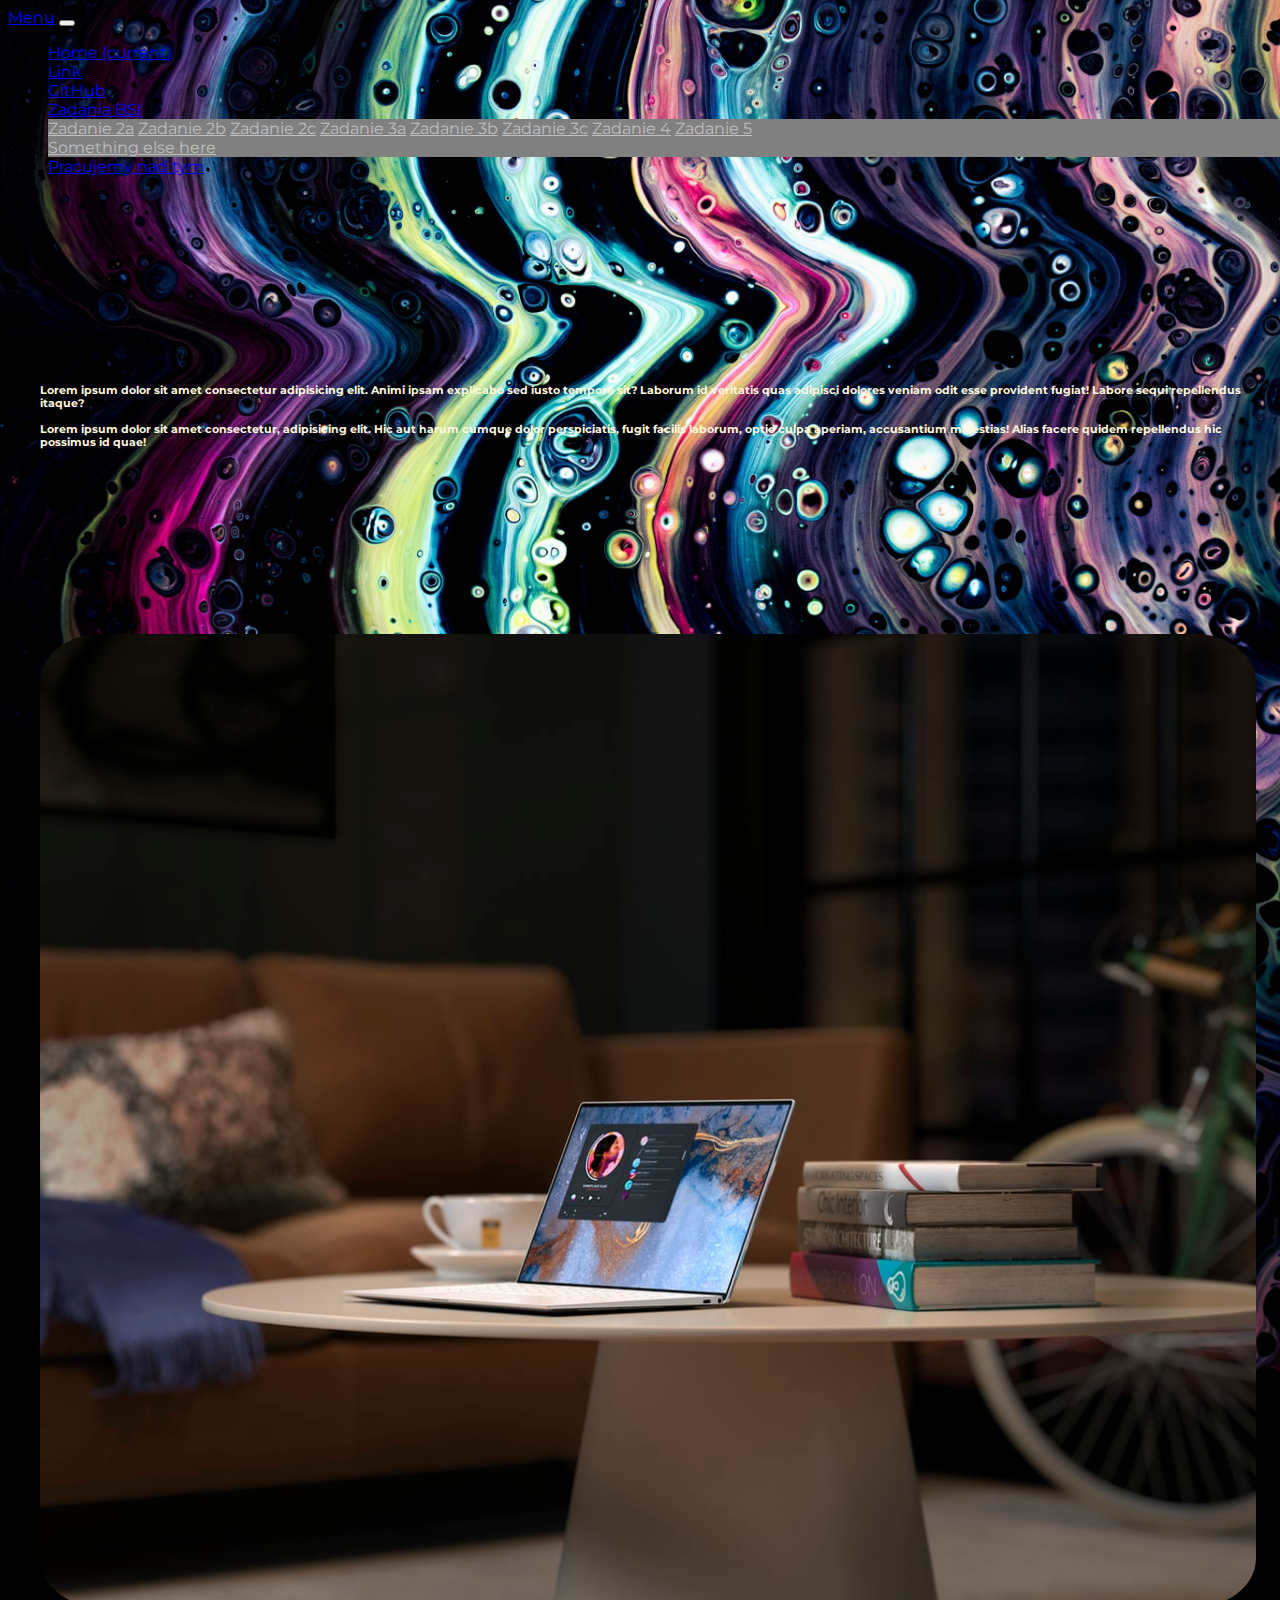
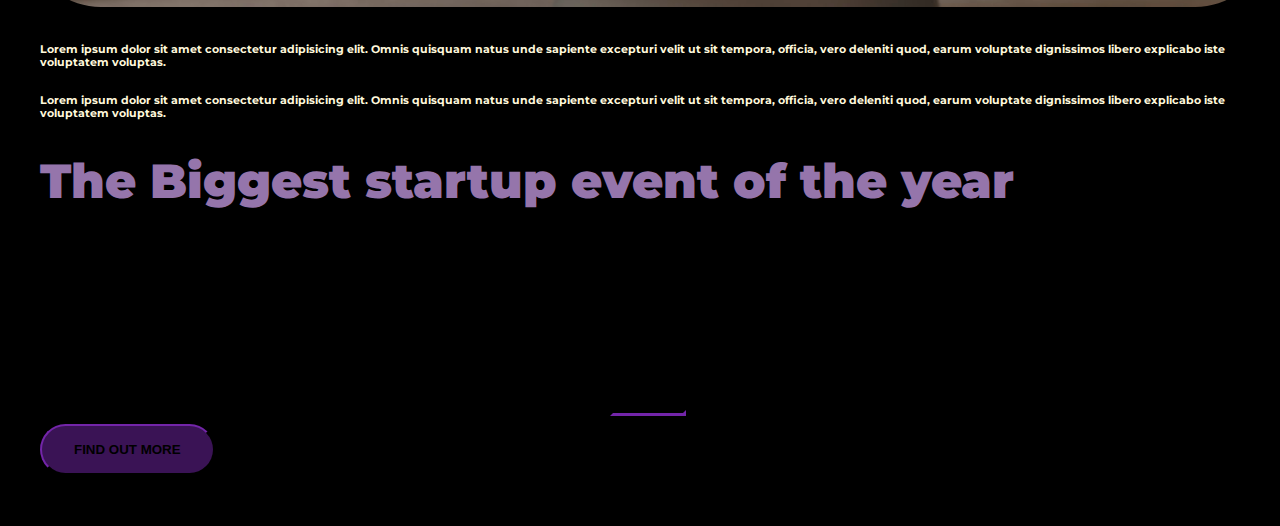
<file: index.html>
<!DOCTYPE html>
<html>
<head>
    <title>Startup</title>
    <!-- Required meta tags -->
    <meta charset="utf-8">
    <meta name="viewport" content="width=device-width, initial-scale=1"> 
    <!-- Google Fonts -->
    <link href="https://fonts.googleapis.com/css?family=Montserrat" rel="stylesheet">

    <!-- Bootstrap CSS from a CDN. This way you don't have to include the bootstrap file yourself -->
    <link rel="stylesheet" href="https://stackpath.bootstrapcdn.com/bootstrap/4.2.1/css/bootstrap.min.css" integrity="sha384-GJzZqFGwb1QTTN6wy59ffF1BuGJpLSa9DkKMp0DgiMDm4iYMj70gZWKYbI706tWS" crossorigin="anonymous">


    <!-- Your own stylesheet -->
    <link rel="stylesheet" type="text/css" href="style.css">

    <!-- Animate.css -->
    <link rel="stylesheet" href="https://cdnjs.cloudflare.com/ajax/libs/animate.css/4.1.1/animate.min.css" >
</head>
<body>
	<!-- JavaScript files -->
	<script src="https://code.jquery.com/jquery-3.3.1.slim.min.js" integrity="sha384-q8i/X+965DzO0rT7abK41JStQIAqVgRVzpbzo5smXKp4YfRvH+8abtTE1Pi6jizo" crossorigin="anonymous"></script>
	<script src="https://cdnjs.cloudflare.com/ajax/libs/popper.js/1.14.6/umd/popper.min.js" integrity="sha384-wHAiFfRlMFy6i5SRaxvfOCifBUQy1xHdJ/yoi7FRNXMRBu5WHdZYu1hA6ZOblgut" crossorigin="anonymous"></script>
	<script src="https://stackpath.bootstrapcdn.com/bootstrap/4.2.1/js/bootstrap.min.js" integrity="sha384-B0UglyR+jN6CkvvICOB2joaf5I4l3gm9GU6Hc1og6Ls7i6U/mkkaduKaBhlAXv9k" crossorigin="anonymous"></script>
<!-- CONTENT -->
<!-- Navigation Bar -->

<nav class="navbar navbar-expand-lg navbar-dark bg-dark">
  <a class="navbar-brand" href="#">Menu</a>
  <button class="navbar-toggler" type="button" data-toggle="collapse" data-target="#navbarSupportedContent" aria-controls="navbarSupportedContent" aria-expanded="false" aria-label="Toggle navigation">
    <span class="navbar-toggler-icon"></span>
  </button>

  <div class="collapse navbar-collapse" id="navbarSupportedContent">
    <ul class="navbar-nav mr-auto">
      <li class="nav-item active">
        <a class="nav-link" href="index.html">Home <span class="sr-only">(current)</span></a>
      </li>
      <li class="nav-item">
        <a class="nav-link" href="link.html" target="_blank">Link</a>
      </li>
      <li class="nav-item">
        <a class="nav-link" href="https://github.com/mattheo2055">GitHub</a>
      </li>
      <!--  LISTA ROZWIJANA -->
      <li class="nav-item dropdown">
        <a class="nav-link dropdown-toggle" href="#" id="navbarDropdown" role="button" data-toggle="dropdown" aria-haspopup="true" aria-expanded="false">
          Zadania BSI
        </a>
        <div class="dropdown-menu" aria-labelledby="navbarDropdown">
          <a class="dropdown-item" href="zadaniabsi/zad2a.html">Zadanie 2a</a>
          <a class="dropdown-item" href="zadaniabsi/zad2b.html">Zadanie 2b</a>
          <a class="dropdown-item" href="zadaniabsi/zad2c.html">Zadanie 2c</a>
          <a class="dropdown-item" href="zadaniabsi/zad3a.html">Zadanie 3a</a>
          <a class="dropdown-item" href="zadaniabsi/zad3b.html">Zadanie 3b</a>
          <a class="dropdown-item" href="zadaniabsi/zad3c.html">Zadanie 3c</a>
          <a class="dropdown-item" href="zadaniabsi/zad4.html">Zadanie 4</a>
          <a class="dropdown-item" href="zadaniabsi/zad5.html">Zadanie 5</a>
          <div class="dropdown-divider"></div>
          <a class="dropdown-item" href="#">Something else here</a>
        </div>
      </li>
      
      <li class="nav-item">
        <a class="nav-link disabled" href="#" tabindex="-1" aria-disabled="true">Pracujemy nad tym</a>
      </li>
    </ul>
    <!-- PASEK SEARCH
    <form class="form-inline my-2 my-lg-0">
      <input class="form-control mr-sm-2" type="search" placeholder="Search" aria-label="Search">
      <button class="btn btn-outline-success my-2 my-sm-0" type="submit">Search</button>
    </form>
    -->
  </div>
</nav>


	<!-- Centre of page -->

<div class="container">
    <div class="col 12 buffer">

    </div>
    <div class="row">
      <div class="col-sm-6 col-12 align-self-center">
        <h6>
        Lorem ipsum dolor sit amet consectetur adipisicing elit. Animi ipsam explicabo sed iusto tempore sit? Laborum id veritatis quas adipisci dolores veniam odit esse provident fugiat! Labore sequi repellendus itaque?
        </br></br>
        Lorem ipsum dolor sit amet consectetur, adipisicing elit. Hic aut harum cumque dolor perspiciatis, fugit facilis laborum, optio culpa aperiam, accusantium molestias! Alias facere quidem repellendus hic possimus id quae!

        </h6>
        <div class="col 1 buffer"></div>
      </div>
      <div class="col-sm-6 col-12">
        <img src="images/photo-1593642634443-44adaa06623a.jfif">


      </div>
    </div>
    <div class="row">
      <div class="col">
        <h6>
        Lorem ipsum dolor sit amet consectetur adipisicing elit. Omnis quisquam natus unde sapiente excepturi velit ut sit tempora, officia, vero deleniti quod, earum voluptate dignissimos libero explicabo iste voluptatem voluptas.
        </h6>
      </div>
      <div class="col ">
        <h6>
        Lorem ipsum dolor sit amet consectetur adipisicing elit. Omnis quisquam natus unde sapiente excepturi velit ut sit tempora, officia, vero deleniti quod, earum voluptate dignissimos libero explicabo iste voluptatem voluptas.
        </h6>
      </div>
    </div>
      <!--  
        <div class="col-6 align-self-center">
            <div class="card card-body">Center</div>
        </div>
       -->
       <!--
        <div class="col-6">
            <div class="card text-white bg-danger">
                <div class="card-body">
                    <h3 class="card-title">Taller</h3>
                    <p class="card-text">With supporting text below as a natural lead-in to additional content.</p>
                    <a href="#" class="btn text-white border-light">Outline</a>
                </div>
            </div>
        </div>
        -->
    </div>
</div>

<div class="container d-flex align-items-center h-100">
    <div class="row align-self-center">
      <header class="col-12 text-center ">
      <h1 class="animate__animated animate__bounce">
      	
      	<strong>The Biggest startup event of the year</strong>
      </h1>
      </header>

      <div class="col-12 buffer "></div>
      <section class="col-12 text-center ">
        <hr>
        <a href="https://mailchi.mp/3762da661616/ztm-mgajewski-startup1">
          <button class="btn btn-primary btn-xl">
          Find out more
          </button>
        </a>
      </section>
    </div>
-->
</div>

	
</body>
</html>
</file>
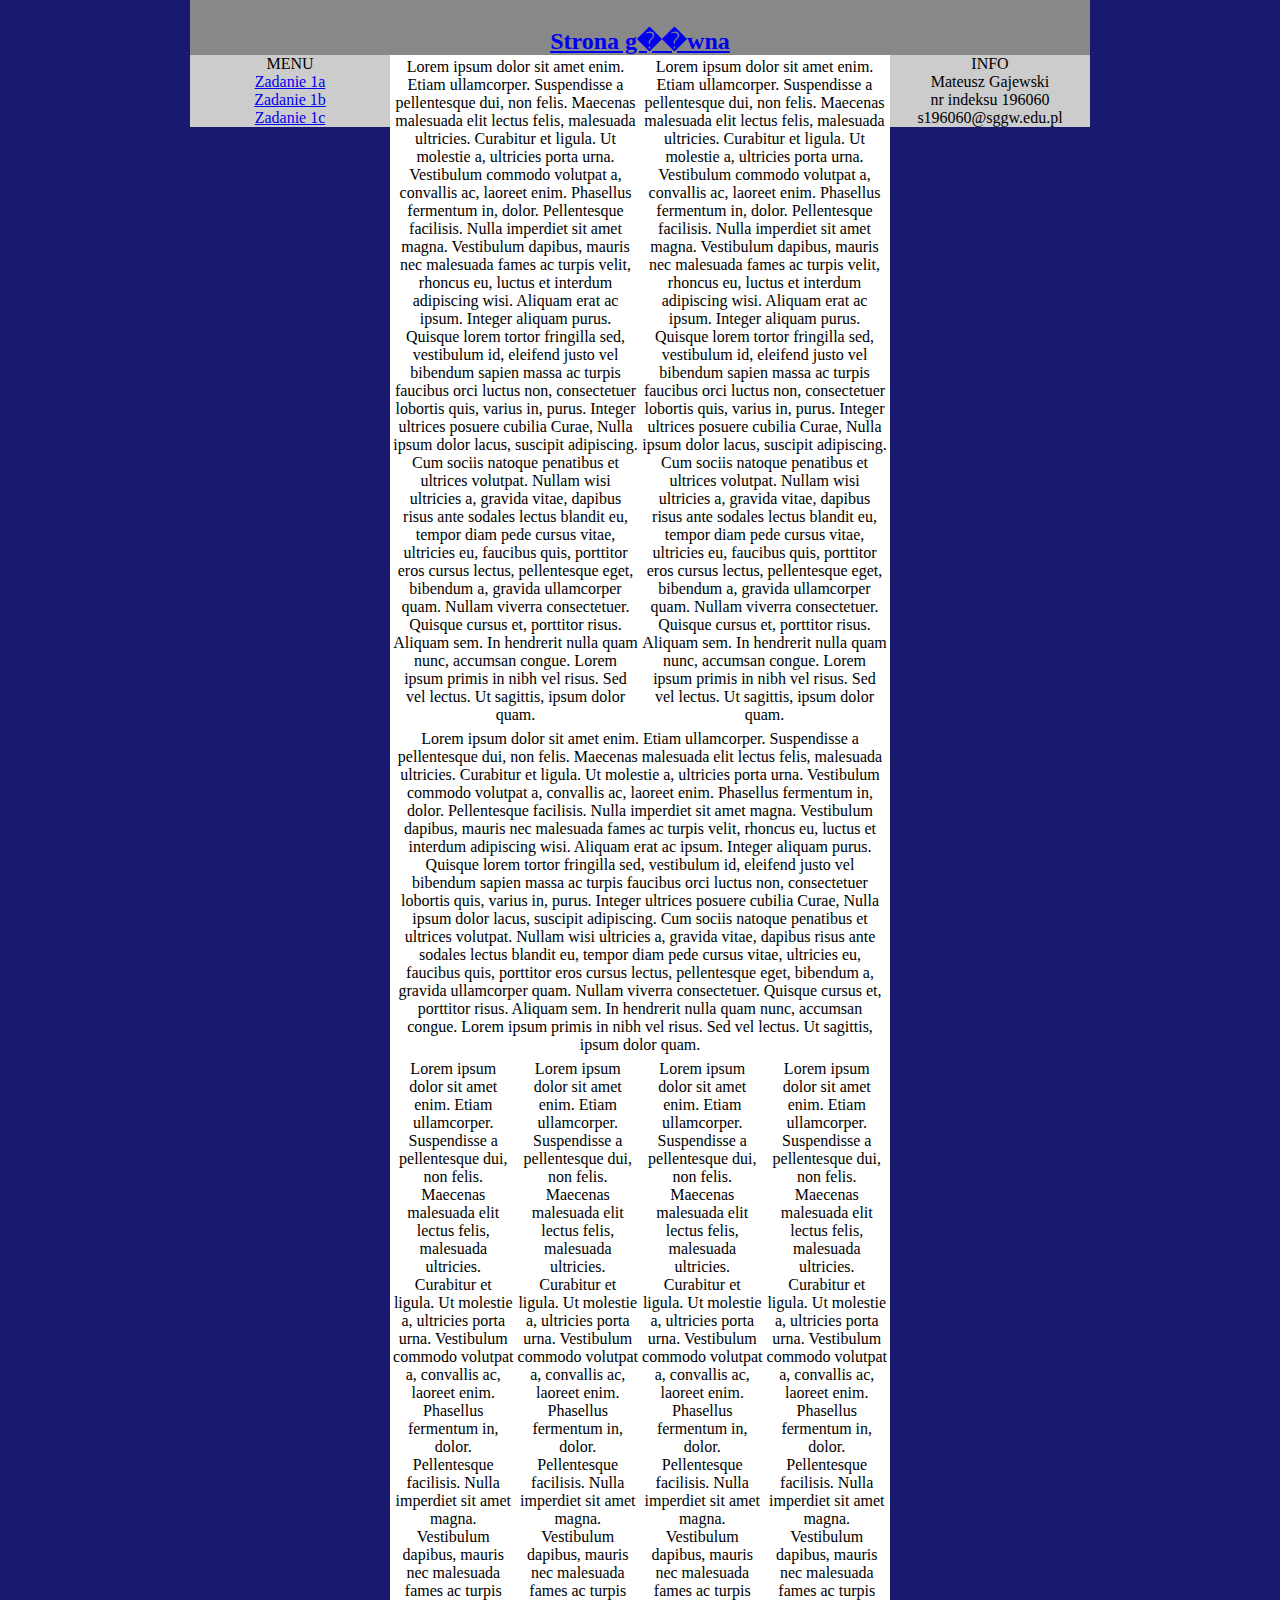
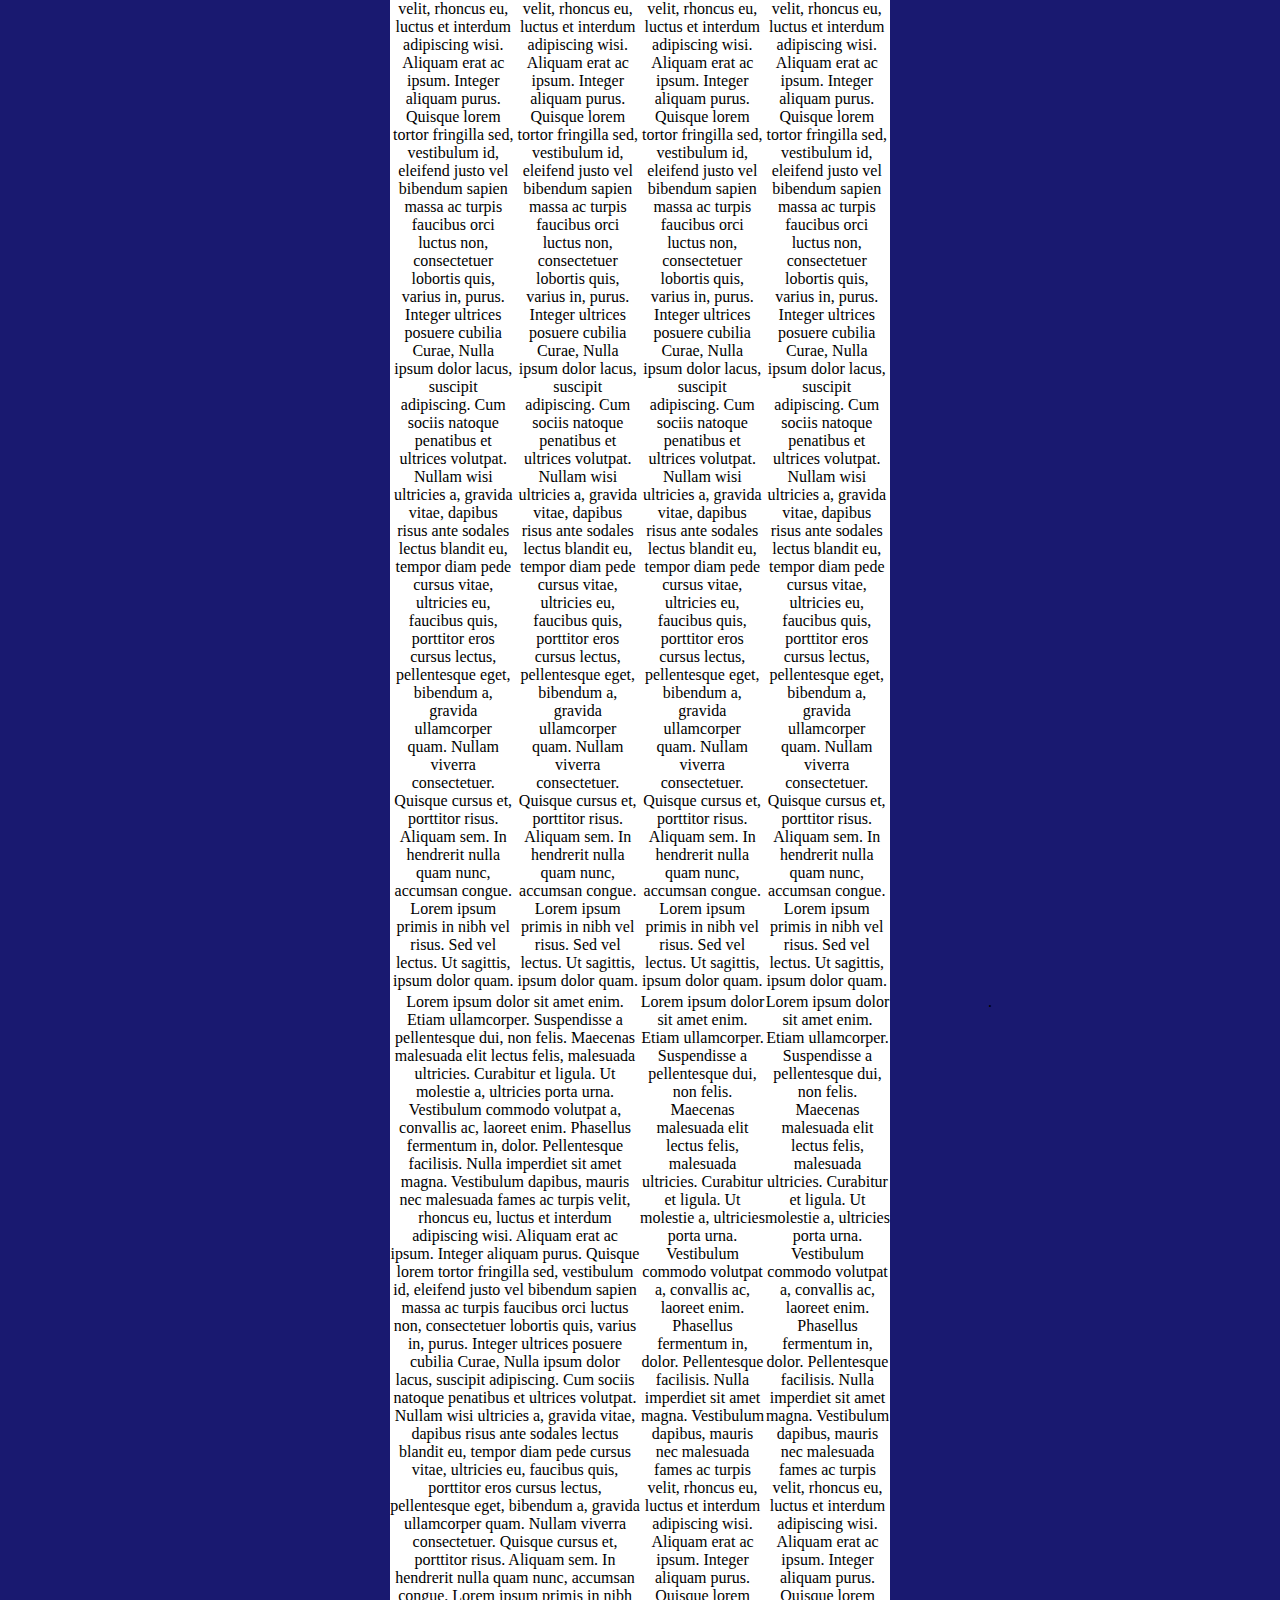
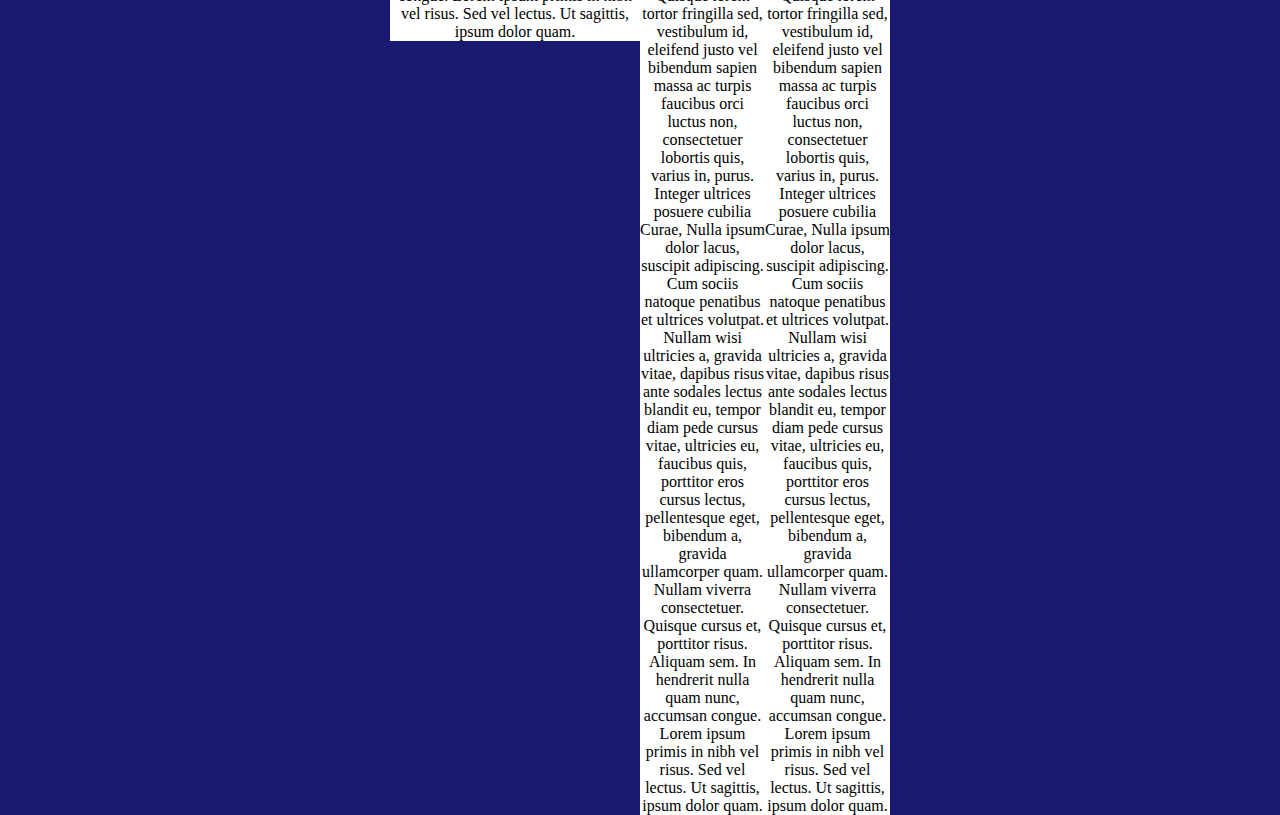
<file: zadaniabsi/zad2a.html>
<!doctype html>
<HTML>

<HEAD>
	<link rel="Stylesheet" href="style1.css" type="text/css">
</HEAD>

<BODY>
<div id="top">
	<div id="NAGLOWEK"> </br> <b> <a href=index.html>Strona g��wna</a> </b> </div>
	
	<div id="MENU">
		<p6> MENU		<br/> </p1>
		<a href="zad1a.html"> Zadanie 1a</a> </br>
    <a href="zad2b.html"> Zadanie 1b</a> </br>
    <a href="zad1c.html"> Zadanie 1c</a> </br>
	</div>
	
	<div id="INFORMACJE">
		INFO</br> 
		Mateusz Gajewski<br /> nr indeksu 196060<br /> s196060@sggw.edu.pl
	</div>
	
	<div id="TRESC">
	<table>
	<tr>
		<td> Lorem ipsum dolor sit amet enim. Etiam ullamcorper. Suspendisse a pellentesque dui, non felis. Maecenas malesuada elit lectus felis, malesuada ultricies. Curabitur et ligula. Ut molestie a, ultricies porta urna. Vestibulum commodo volutpat a, convallis ac, laoreet enim. Phasellus fermentum in, dolor. Pellentesque facilisis. Nulla imperdiet sit amet magna. Vestibulum dapibus, mauris nec malesuada fames ac turpis velit, rhoncus eu, luctus et interdum adipiscing wisi. Aliquam erat ac ipsum. Integer aliquam purus. Quisque lorem tortor fringilla sed, vestibulum id, eleifend justo vel bibendum sapien massa ac turpis faucibus orci luctus non, consectetuer lobortis quis, varius in, purus. Integer ultrices posuere cubilia Curae, Nulla ipsum dolor lacus, suscipit adipiscing. Cum sociis natoque penatibus et ultrices volutpat. Nullam wisi ultricies a, gravida vitae, dapibus risus ante sodales lectus blandit eu, tempor diam pede cursus vitae, ultricies eu, faucibus quis, porttitor eros cursus lectus, pellentesque eget, bibendum a, gravida ullamcorper quam. Nullam viverra consectetuer. Quisque cursus et, porttitor risus. Aliquam sem. In hendrerit nulla quam nunc, accumsan congue. Lorem ipsum primis in nibh vel risus. Sed vel lectus. Ut sagittis, ipsum dolor quam. </td> 
		<td> Lorem ipsum dolor sit amet enim. Etiam ullamcorper. Suspendisse a pellentesque dui, non felis. Maecenas malesuada elit lectus felis, malesuada ultricies. Curabitur et ligula. Ut molestie a, ultricies porta urna. Vestibulum commodo volutpat a, convallis ac, laoreet enim. Phasellus fermentum in, dolor. Pellentesque facilisis. Nulla imperdiet sit amet magna. Vestibulum dapibus, mauris nec malesuada fames ac turpis velit, rhoncus eu, luctus et interdum adipiscing wisi. Aliquam erat ac ipsum. Integer aliquam purus. Quisque lorem tortor fringilla sed, vestibulum id, eleifend justo vel bibendum sapien massa ac turpis faucibus orci luctus non, consectetuer lobortis quis, varius in, purus. Integer ultrices posuere cubilia Curae, Nulla ipsum dolor lacus, suscipit adipiscing. Cum sociis natoque penatibus et ultrices volutpat. Nullam wisi ultricies a, gravida vitae, dapibus risus ante sodales lectus blandit eu, tempor diam pede cursus vitae, ultricies eu, faucibus quis, porttitor eros cursus lectus, pellentesque eget, bibendum a, gravida ullamcorper quam. Nullam viverra consectetuer. Quisque cursus et, porttitor risus. Aliquam sem. In hendrerit nulla quam nunc, accumsan congue. Lorem ipsum primis in nibh vel risus. Sed vel lectus. Ut sagittis, ipsum dolor quam. </td>
	</tr>
	</table>
	<table>
	<tr>
		<td> Lorem ipsum dolor sit amet enim. Etiam ullamcorper. Suspendisse a pellentesque dui, non felis. Maecenas malesuada elit lectus felis, malesuada ultricies. Curabitur et ligula. Ut molestie a, ultricies porta urna. Vestibulum commodo volutpat a, convallis ac, laoreet enim. Phasellus fermentum in, dolor. Pellentesque facilisis. Nulla imperdiet sit amet magna. Vestibulum dapibus, mauris nec malesuada fames ac turpis velit, rhoncus eu, luctus et interdum adipiscing wisi. Aliquam erat ac ipsum. Integer aliquam purus. Quisque lorem tortor fringilla sed, vestibulum id, eleifend justo vel bibendum sapien massa ac turpis faucibus orci luctus non, consectetuer lobortis quis, varius in, purus. Integer ultrices posuere cubilia Curae, Nulla ipsum dolor lacus, suscipit adipiscing. Cum sociis natoque penatibus et ultrices volutpat. Nullam wisi ultricies a, gravida vitae, dapibus risus ante sodales lectus blandit eu, tempor diam pede cursus vitae, ultricies eu, faucibus quis, porttitor eros cursus lectus, pellentesque eget, bibendum a, gravida ullamcorper quam. Nullam viverra consectetuer. Quisque cursus et, porttitor risus. Aliquam sem. In hendrerit nulla quam nunc, accumsan congue. Lorem ipsum primis in nibh vel risus. Sed vel lectus. Ut sagittis, ipsum dolor quam.</td>
	</tr>
	</table>
	<table>
	<tr>
		<td>Lorem ipsum dolor sit amet enim. Etiam ullamcorper. Suspendisse a pellentesque dui, non felis. Maecenas malesuada elit lectus felis, malesuada ultricies. Curabitur et ligula. Ut molestie a, ultricies porta urna. Vestibulum commodo volutpat a, convallis ac, laoreet enim. Phasellus fermentum in, dolor. Pellentesque facilisis. Nulla imperdiet sit amet magna. Vestibulum dapibus, mauris nec malesuada fames ac turpis velit, rhoncus eu, luctus et interdum adipiscing wisi. Aliquam erat ac ipsum. Integer aliquam purus. Quisque lorem tortor fringilla sed, vestibulum id, eleifend justo vel bibendum sapien massa ac turpis faucibus orci luctus non, consectetuer lobortis quis, varius in, purus. Integer ultrices posuere cubilia Curae, Nulla ipsum dolor lacus, suscipit adipiscing. Cum sociis natoque penatibus et ultrices volutpat. Nullam wisi ultricies a, gravida vitae, dapibus risus ante sodales lectus blandit eu, tempor diam pede cursus vitae, ultricies eu, faucibus quis, porttitor eros cursus lectus, pellentesque eget, bibendum a, gravida ullamcorper quam. Nullam viverra consectetuer. Quisque cursus et, porttitor risus. Aliquam sem. In hendrerit nulla quam nunc, accumsan congue. Lorem ipsum primis in nibh vel risus. Sed vel lectus. Ut sagittis, ipsum dolor quam. </td>
		<td> Lorem ipsum dolor sit amet enim. Etiam ullamcorper. Suspendisse a pellentesque dui, non felis. Maecenas malesuada elit lectus felis, malesuada ultricies. Curabitur et ligula. Ut molestie a, ultricies porta urna. Vestibulum commodo volutpat a, convallis ac, laoreet enim. Phasellus fermentum in, dolor. Pellentesque facilisis. Nulla imperdiet sit amet magna. Vestibulum dapibus, mauris nec malesuada fames ac turpis velit, rhoncus eu, luctus et interdum adipiscing wisi. Aliquam erat ac ipsum. Integer aliquam purus. Quisque lorem tortor fringilla sed, vestibulum id, eleifend justo vel bibendum sapien massa ac turpis faucibus orci luctus non, consectetuer lobortis quis, varius in, purus. Integer ultrices posuere cubilia Curae, Nulla ipsum dolor lacus, suscipit adipiscing. Cum sociis natoque penatibus et ultrices volutpat. Nullam wisi ultricies a, gravida vitae, dapibus risus ante sodales lectus blandit eu, tempor diam pede cursus vitae, ultricies eu, faucibus quis, porttitor eros cursus lectus, pellentesque eget, bibendum a, gravida ullamcorper quam. Nullam viverra consectetuer. Quisque cursus et, porttitor risus. Aliquam sem. In hendrerit nulla quam nunc, accumsan congue. Lorem ipsum primis in nibh vel risus. Sed vel lectus. Ut sagittis, ipsum dolor quam.</td>
		<td>Lorem ipsum dolor sit amet enim. Etiam ullamcorper. Suspendisse a pellentesque dui, non felis. Maecenas malesuada elit lectus felis, malesuada ultricies. Curabitur et ligula. Ut molestie a, ultricies porta urna. Vestibulum commodo volutpat a, convallis ac, laoreet enim. Phasellus fermentum in, dolor. Pellentesque facilisis. Nulla imperdiet sit amet magna. Vestibulum dapibus, mauris nec malesuada fames ac turpis velit, rhoncus eu, luctus et interdum adipiscing wisi. Aliquam erat ac ipsum. Integer aliquam purus. Quisque lorem tortor fringilla sed, vestibulum id, eleifend justo vel bibendum sapien massa ac turpis faucibus orci luctus non, consectetuer lobortis quis, varius in, purus. Integer ultrices posuere cubilia Curae, Nulla ipsum dolor lacus, suscipit adipiscing. Cum sociis natoque penatibus et ultrices volutpat. Nullam wisi ultricies a, gravida vitae, dapibus risus ante sodales lectus blandit eu, tempor diam pede cursus vitae, ultricies eu, faucibus quis, porttitor eros cursus lectus, pellentesque eget, bibendum a, gravida ullamcorper quam. Nullam viverra consectetuer. Quisque cursus et, porttitor risus. Aliquam sem. In hendrerit nulla quam nunc, accumsan congue. Lorem ipsum primis in nibh vel risus. Sed vel lectus. Ut sagittis, ipsum dolor quam. </td>
		<td> Lorem ipsum dolor sit amet enim. Etiam ullamcorper. Suspendisse a pellentesque dui, non felis. Maecenas malesuada elit lectus felis, malesuada ultricies. Curabitur et ligula. Ut molestie a, ultricies porta urna. Vestibulum commodo volutpat a, convallis ac, laoreet enim. Phasellus fermentum in, dolor. Pellentesque facilisis. Nulla imperdiet sit amet magna. Vestibulum dapibus, mauris nec malesuada fames ac turpis velit, rhoncus eu, luctus et interdum adipiscing wisi. Aliquam erat ac ipsum. Integer aliquam purus. Quisque lorem tortor fringilla sed, vestibulum id, eleifend justo vel bibendum sapien massa ac turpis faucibus orci luctus non, consectetuer lobortis quis, varius in, purus. Integer ultrices posuere cubilia Curae, Nulla ipsum dolor lacus, suscipit adipiscing. Cum sociis natoque penatibus et ultrices volutpat. Nullam wisi ultricies a, gravida vitae, dapibus risus ante sodales lectus blandit eu, tempor diam pede cursus vitae, ultricies eu, faucibus quis, porttitor eros cursus lectus, pellentesque eget, bibendum a, gravida ullamcorper quam. Nullam viverra consectetuer. Quisque cursus et, porttitor risus. Aliquam sem. In hendrerit nulla quam nunc, accumsan congue. Lorem ipsum primis in nibh vel risus. Sed vel lectus. Ut sagittis, ipsum dolor quam.</td>
	</tr>
	</table>
	
	<div style="width:50%; background-color: white; float: left; margin: 0 auto; clear:both;">Lorem ipsum dolor sit amet enim. Etiam ullamcorper. Suspendisse a pellentesque dui, non felis. Maecenas malesuada elit lectus felis, malesuada ultricies. Curabitur et ligula. Ut molestie a, ultricies porta urna. Vestibulum commodo volutpat a, convallis ac, laoreet enim. Phasellus fermentum in, dolor. Pellentesque facilisis. Nulla imperdiet sit amet magna. Vestibulum dapibus, mauris nec malesuada fames ac turpis velit, rhoncus eu, luctus et interdum adipiscing wisi. Aliquam erat ac ipsum. Integer aliquam purus. Quisque lorem tortor fringilla sed, vestibulum id, eleifend justo vel bibendum sapien massa ac turpis faucibus orci luctus non, consectetuer lobortis quis, varius in, purus. Integer ultrices posuere cubilia Curae, Nulla ipsum dolor lacus, suscipit adipiscing. Cum sociis natoque penatibus et ultrices volutpat. Nullam wisi ultricies a, gravida vitae, dapibus risus ante sodales lectus blandit eu, tempor diam pede cursus vitae, ultricies eu, faucibus quis, porttitor eros cursus lectus, pellentesque eget, bibendum a, gravida ullamcorper quam. Nullam viverra consectetuer. Quisque cursus et, porttitor risus. Aliquam sem. In hendrerit nulla quam nunc, accumsan congue. Lorem ipsum primis in nibh vel risus. Sed vel lectus. Ut sagittis, ipsum dolor quam. </div>
	<div style="width:25%; background-color: white; float: left; margin: 0px">Lorem ipsum dolor sit amet enim. Etiam ullamcorper. Suspendisse a pellentesque dui, non felis. Maecenas malesuada elit lectus felis, malesuada ultricies. Curabitur et ligula. Ut molestie a, ultricies porta urna. Vestibulum commodo volutpat a, convallis ac, laoreet enim. Phasellus fermentum in, dolor. Pellentesque facilisis. Nulla imperdiet sit amet magna. Vestibulum dapibus, mauris nec malesuada fames ac turpis velit, rhoncus eu, luctus et interdum adipiscing wisi. Aliquam erat ac ipsum. Integer aliquam purus. Quisque lorem tortor fringilla sed, vestibulum id, eleifend justo vel bibendum sapien massa ac turpis faucibus orci luctus non, consectetuer lobortis quis, varius in, purus. Integer ultrices posuere cubilia Curae, Nulla ipsum dolor lacus, suscipit adipiscing. Cum sociis natoque penatibus et ultrices volutpat. Nullam wisi ultricies a, gravida vitae, dapibus risus ante sodales lectus blandit eu, tempor diam pede cursus vitae, ultricies eu, faucibus quis, porttitor eros cursus lectus, pellentesque eget, bibendum a, gravida ullamcorper quam. Nullam viverra consectetuer. Quisque cursus et, porttitor risus. Aliquam sem. In hendrerit nulla quam nunc, accumsan congue. Lorem ipsum primis in nibh vel risus. Sed vel lectus. Ut sagittis, ipsum dolor quam. </div>
	<div style="width:25%; background-color: white; float: left; margin: 0px">Lorem ipsum dolor sit amet enim. Etiam ullamcorper. Suspendisse a pellentesque dui, non felis. Maecenas malesuada elit lectus felis, malesuada ultricies. Curabitur et ligula. Ut molestie a, ultricies porta urna. Vestibulum commodo volutpat a, convallis ac, laoreet enim. Phasellus fermentum in, dolor. Pellentesque facilisis. Nulla imperdiet sit amet magna. Vestibulum dapibus, mauris nec malesuada fames ac turpis velit, rhoncus eu, luctus et interdum adipiscing wisi. Aliquam erat ac ipsum. Integer aliquam purus. Quisque lorem tortor fringilla sed, vestibulum id, eleifend justo vel bibendum sapien massa ac turpis faucibus orci luctus non, consectetuer lobortis quis, varius in, purus. Integer ultrices posuere cubilia Curae, Nulla ipsum dolor lacus, suscipit adipiscing. Cum sociis natoque penatibus et ultrices volutpat. Nullam wisi ultricies a, gravida vitae, dapibus risus ante sodales lectus blandit eu, tempor diam pede cursus vitae, ultricies eu, faucibus quis, porttitor eros cursus lectus, pellentesque eget, bibendum a, gravida ullamcorper quam. Nullam viverra consectetuer. Quisque cursus et, porttitor risus. Aliquam sem. In hendrerit nulla quam nunc, accumsan congue. Lorem ipsum primis in nibh vel risus. Sed vel lectus. Ut sagittis, ipsum dolor quam. </div>
	
	</div>
	
	<div id="STOPKA">.     </div>
</div>	
</BODY>
</HTML>
</file>
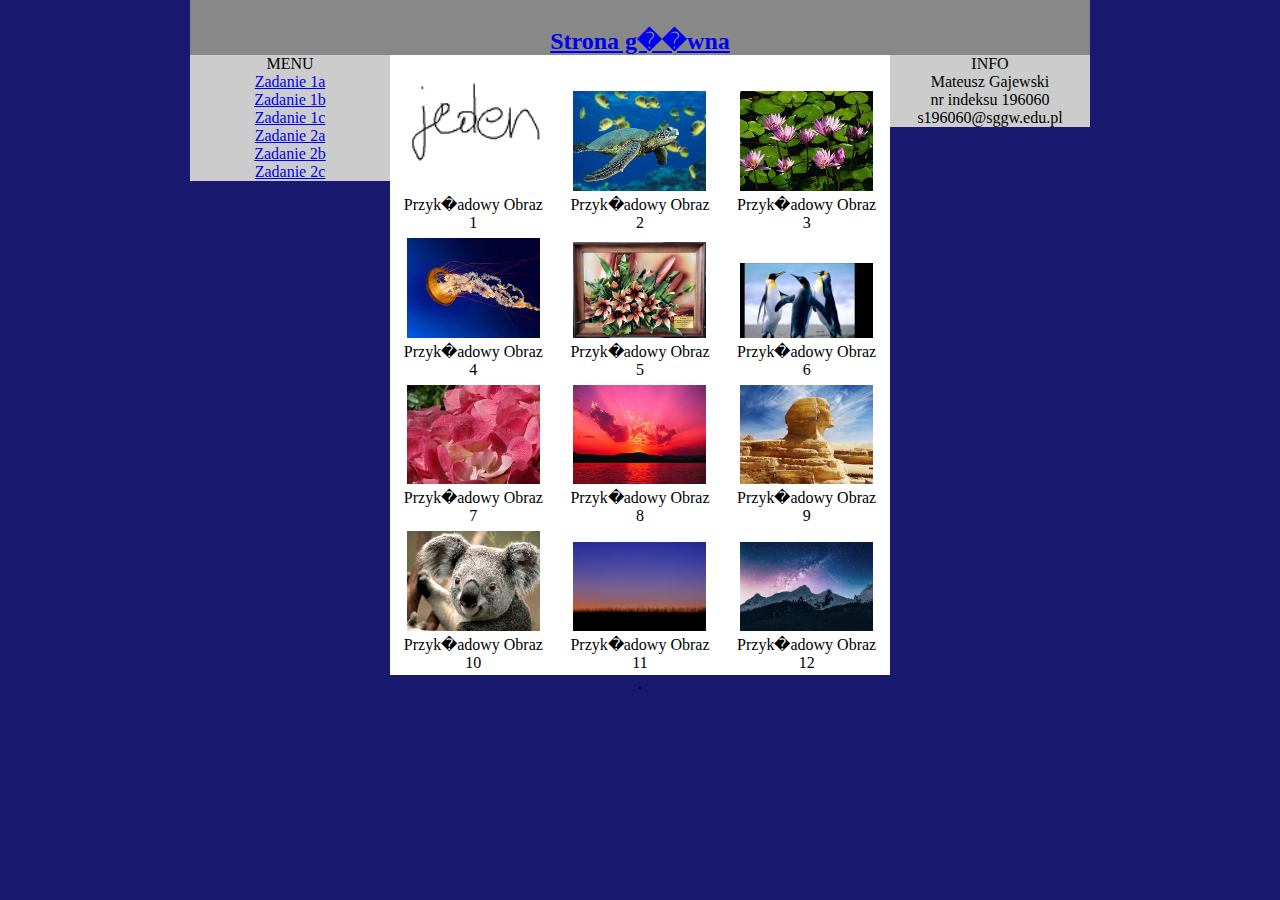
<file: zadaniabsi/zad3b.html>
<!doctype html>
<HTML>

<HEAD>
	<link rel="Stylesheet" href="style1.css" type="text/css">
</HEAD>

<BODY>
<div id="top">
	<div id="NAGLOWEK"> </br> <b> <a href=index.html>Strona g��wna</a> </b> </div>
	
	<div id="MENU">
		<p6> MENU		<br/> </p1>
		<a href="zad1a.html"> Zadanie 1a</a> </br>
    <a href="zad2b.html"> Zadanie 1b</a> </br>
    <a href="zad1c.html"> Zadanie 1c</a> </br>
<a href="zad3a.html"> Zadanie 2a</a> </br>
<a href="zad3b.html"> Zadanie 2b</a> </br>
<a href="zad3c.html"> Zadanie 2c</a> </br>
	</div>
	
	<div id="INFORMACJE">
		INFO</br> 
		Mateusz Gajewski<br /> nr indeksu 196060<br /> s196060@sggw.edu.pl
	</div>
	
	<div id="TRESC">
	
	<div class="divTable">
	<div class="divTableRow">
		<div class="divTableCell"> <img src="1.bmp" width="133"> Przyk�adowy Obraz 1 </div>
		<div class="divTableCell"> <img src="2.jfif" width="133"> Przyk�adowy Obraz 2 </div>
		<div class="divTableCell"> <img src="3.jfif" width="133"> Przyk�adowy Obraz 3 </div>

	</div>

	<div class="divTableRow">
		<div class="divTableCell"> <img src="4.jfif" width="133"> Przyk�adowy Obraz 4 </div>
		<div class="divTableCell"> <img src="5.jpg" width="133"> Przyk�adowy Obraz 5 </div>
		<div class="divTableCell"> <img src="6.jpg" width="133"> Przyk�adowy Obraz 6 </div>

	</div>
	<div class="divTableRow">
		<div class="divTableCell"> <img src="7.jfif" width="133"> Przyk�adowy Obraz 7 </div>
		<div class="divTableCell"> <img src="8.jfif" width="133"> Przyk�adowy Obraz 8</div>
		<div class="divTableCell"> <img src="9.jpg" width="133"> Przyk�adowy Obraz 9 </div>

	</div>
	<div class="divTableRow">
		<div class="divTableCell"> <img src="10.jfif" width="133"> Przyk�adowy Obraz 10 </div>
		<div class="divTableCell"> <img src="11.jpg" width="133"> Przyk�adowy Obraz 11 </div>
		<div class="divTableCell"> <img src="12.jpeg" width="133"> Przyk�adowy Obraz 12 </div>

	</div>
	</div>



	</div>
	
	<div id="STOPKA">.     </div>
</div>	
</BODY>
</HTML>
</file>
<file: style.css>
body,
html {
	/* Perfect Full Page Background */
	background: url(images/solen-feyissa-uEsmzRuKG7o-unsplash.jpg) no-repeat center center fixed; 
  	-webkit-background-size: cover;
  	-moz-background-size: cover;
  	-o-background-size: cover;
  	background-size: cover;
	background-color: black;
  	width: 100%;
  	height: 100%;
  	font-family: 'Montserrat', sans-serif;
}
h1{
	font-size: 3rem;
	color: #9575AB;

}
.col-sm-6 ,.col-12 > img{
	width: 100%;
	border-radius: 5%;
}
.row{
	margin: 2rem;
}
.dropdown-menu{
	background-color: gray;
}
.dropdown-item{
	/* border: 1px solid floralwhite; */
	color: #FFFFFF80;
}
.dropdown-item:hover{
	cursor: pointer;
	color: black;
	background-color:floralwhite;
}
h6 {
	color: cornsilk;
}
.btn{
	font-weight: 700;
	border-radius: 300px;
	text-transform: uppercase;
}
.btn-primary
{
	background-color: #3A1355;
	border-color: #3A1355;
}
.btn-primary:hover{
	background-color: #ee4b08;
	border-color: #ee4b08;
	border-width: 5px;
}
.btn-xl{
	padding: 1rem 2rem;
}
hr{
	border-color: #3A1355;
	border-width: 3px;
	max-width: 70px;
}
.buffer{
	height: 10rem;
}
</file>
<file: zadaniabsi/style1.css>
html, body
{
	background-color: midnightblue;
	color: #000;
	margin: 0 auto;
	padding: 0;
}

#top
{
	width:900px;
	height: 75%;
	text-align:center;
	margin: 0 auto;

}

#NAGLOWEK 
{
	background-color: #888;
	font-size: 24px;
}

#MENU 
{
	width: 200px;
	float: left;
	overflow: hidden;
	position: relative;
	background-color: #ccc;

}

#INFORMACJE
{
	width: 200px;

	float: right;
	overflow: hidden;
	position: relative;
	background-color: #ccc;
}

#TRESC {
	width: 500px;
	float: center;
	height: auto;
	margin-left: 200px;
	margin-right: 200px;
	background-color: #fff;

}
.bttn {
  background-color: light-gray;
 
  border: none;
  color: black;
  padding: 15px 32px;
  text-align: center;
  text-decoration: none;
  display: inline-block;
  font-size: 16px;
  margin: 4px 2px;
  cursor: pointer;
}
.inpuut{
	width: 300px; height: 30px;
}
/*#STOPKA {
	clear: both;
	background-color: #888;

}*/
#LICZBY {
	height:100px;
	width:100px;
}			
.divTable{
	display: table;
	width: 100%;
}
.divTableRow {
	display: table-row;
}
.divTableCell{
	//border: 1px solid #999999;
	display: table-cell;
	padding: 3px 10px;
}
</file>
